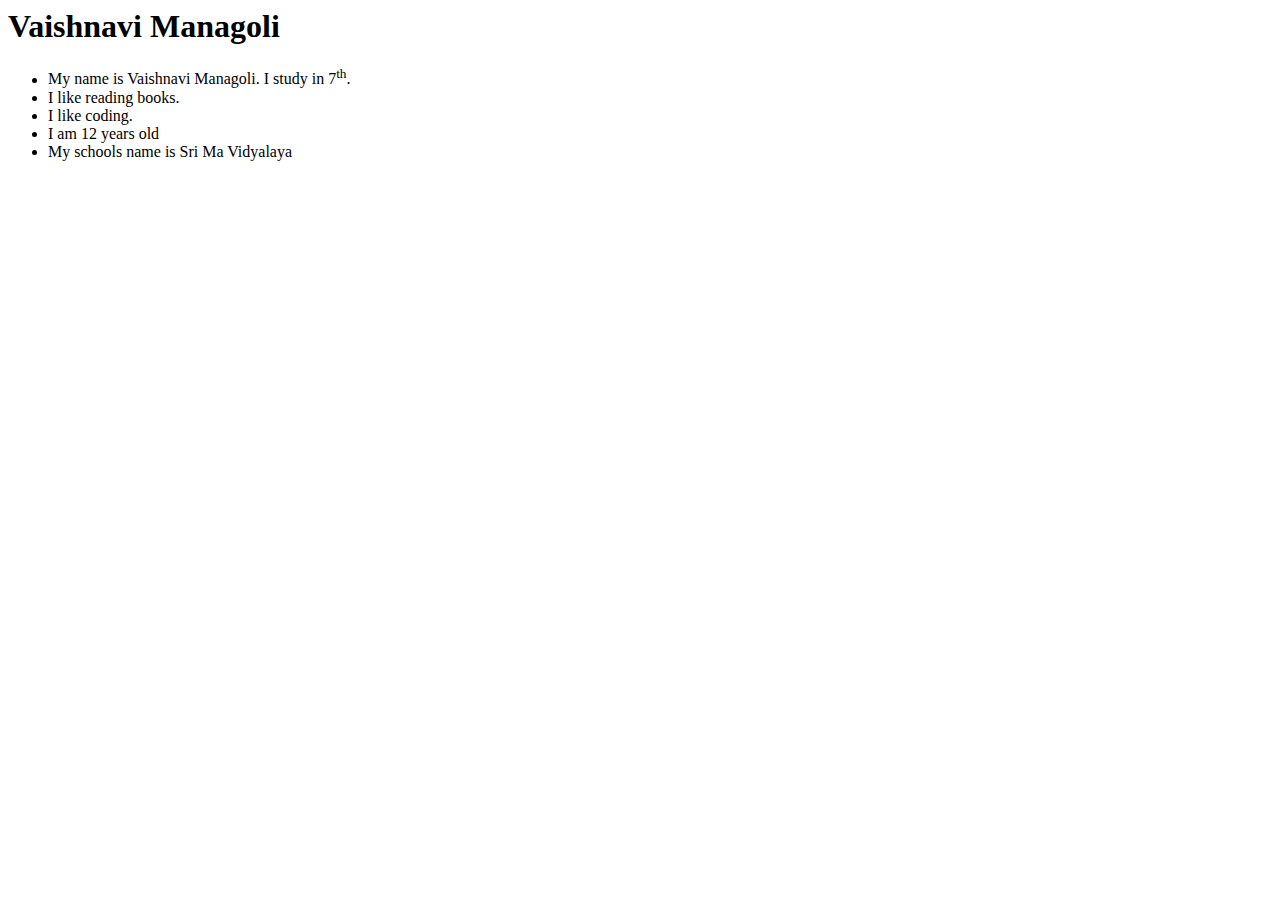
<file: aboutme.html>
<html>
<head>
<title>About Me</title>
</head>
<body>
<p>
<h1>Vaishnavi Managoli</h1>
<ul>
<li>My name is Vaishnavi Managoli. I study in 7<sup>th</sup>.</li>
<li>I like reading books.</li>
<li>I like coding.</li>
<li>I am 12 years old</li>
<li>My schools name is Sri Ma Vidyalaya</li>
</ul>
</p>


</body>





</html>
</file>
